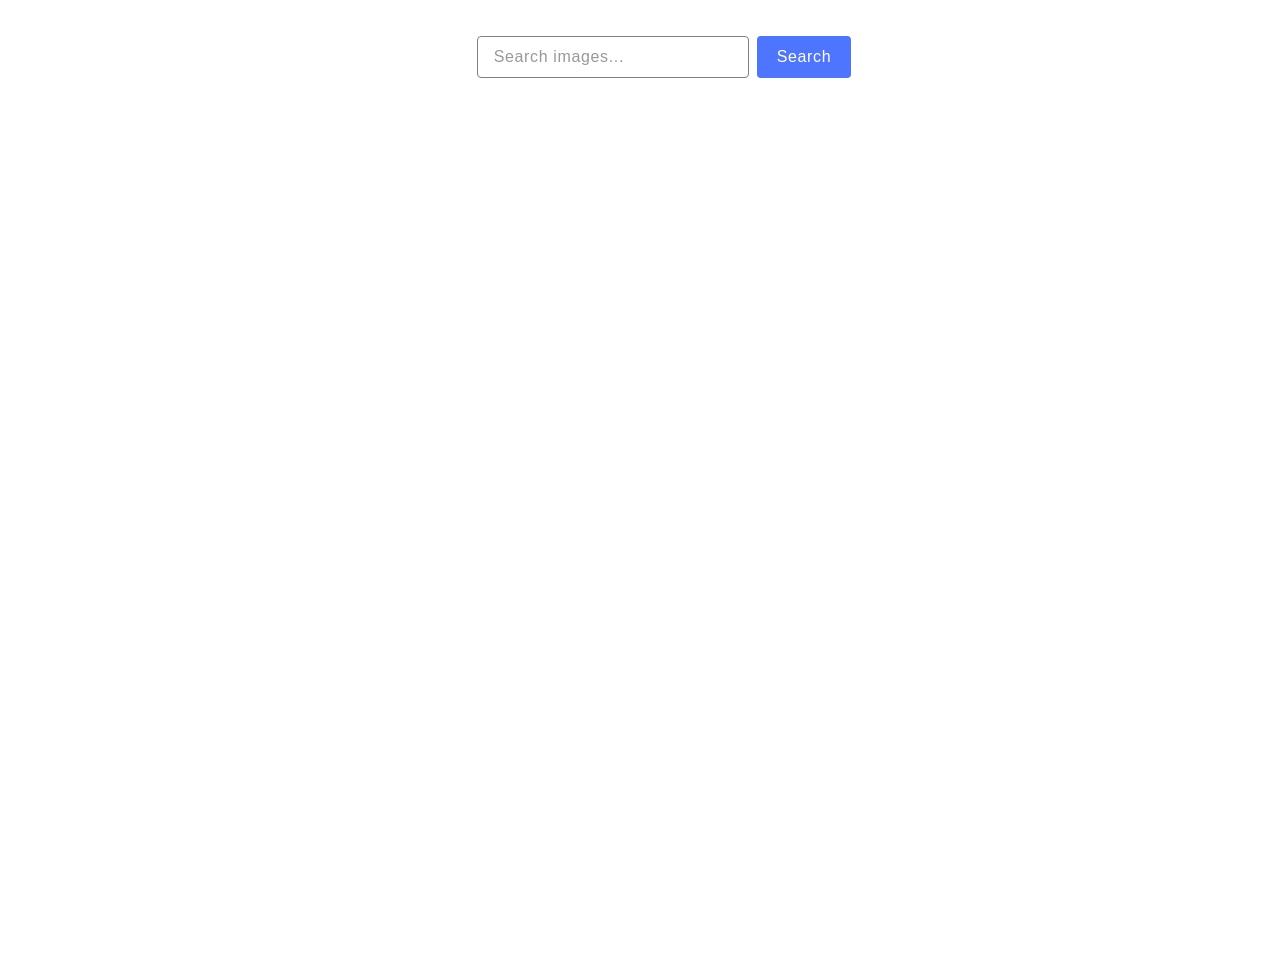
<file: src/index.html>
<!doctype html>
<html lang="en">
  <head>
    <meta charset="UTF-8" />
    <link rel="icon" type="image/svg+xml" href="/favicon.svg" />
    <meta name="viewport" content="width=device-width, initial-scale=1.0" />
    <title>Vanilla App Template</title>
    <link rel="stylesheet" href="./css/styles.css" />
  </head>
  <body>
    <div class="container">
      <form class="form">
        <label>
          <input
            type="text"
            name="search-text"
            placeholder="Search images..."
            required
          />
        </label>
        <button type="submit">Search</button>
      </form>

      <span class="loader is-hidden"></span>

      <ul class="gallery"></ul>
    </div>

    <script type="module" src="./main.js"></script>
  </body>
</html>
</file>
<file: src/css/styles.css>
/**
  |============================
  | include css partials with
  | default @import url()
  |============================
*/
/* Common styles */
@import url('./reset.css');
@import url('./base.css');

/* --- Загальні стилі --- */
body {
  font-family: 'Montserrat', sans-serif;
  background-color: #ffffff;
  color: #2e2f42;
  margin: 0;
  padding: 36px 24px;
}

.container {
  max-width: 1128px;
  margin: 0 auto;
  display: flex;
  flex-direction: column;
  align-items: center;
}

.form {
  display: flex;
  gap: 8px;
  margin-bottom: 32px;
}

.form input[name='search-text'] {
  font-family: 'Montserrat', sans-serif;
  font-size: 16px;
  line-height: 1.5;
  letter-spacing: 0.04em;
  color: #2e2f42;
  padding: 8px 16px;
  border: 1px solid #808080;
  border-radius: 4px;
  outline: none;
  width: 272px;
  box-sizing: border-box;
  transition: border-color 250ms cubic-bezier(0.4, 0, 0.2, 1);
}

.form input[name='search-text']::placeholder {
  color: #989898;
}

.form input[name='search-text']:hover {
  border-color: #000000;
}

.form input[name='search-text']:focus {
  border-color: #4e75ff;
}

.form button[type='submit'] {
  font-family: 'Montserrat', sans-serif;
  font-weight: 500;
  font-size: 16px;
  line-height: 1.5;
  letter-spacing: 0.04em;
  color: #ffffff;
  background-color: #4e75ff;
  border: none;
  border-radius: 4px;
  padding: 8px 20px;
  cursor: pointer;
  transition: background-color 250ms cubic-bezier(0.4, 0, 0.2, 1);
}

.form button[type='submit']:hover {
  background-color: #6c8cff;
}

.gallery {
  display: flex;
  flex-wrap: wrap;
  gap: 24px;
  list-style: none;
  padding: 0;
  margin: 0;
  justify-content: center;
}

.gallery-item {
  width: 360px;
  border: 1px solid #808080;
  background: #ffffff;
  box-sizing: border-box;
  transition: transform 250ms cubic-bezier(0.4, 0, 0.2, 1);
}

.gallery-item:hover {
  transform: scale(1.02);
}

.gallery-link {
  display: block;
  text-decoration: none;
  cursor: zoom-in;
}

.gallery-image {
  width: 100%;
  height: 200px;
  object-fit: cover;
  display: block;
}

.info {
  display: flex;
  justify-content: space-around;
  align-items: center;
  padding: 4px 0;
  border-top: none;
}

.info-item {
  font-size: 12px;
  line-height: 1.33;
  letter-spacing: 0.04em;
  text-align: center;
  color: #2e2f42;
  margin: 0;
}

.info-item b {
  font-weight: 600;
  font-size: 12px;
  line-height: 1.33;
}

.loader {
  width: 48px;
  height: 48px;
  border: 5px solid #4e75ff;
  border-bottom-color: transparent;
  border-radius: 50%;
  display: inline-block;
  box-sizing: border-box;
  animation: rotation 1s linear infinite;
  margin: 24px auto;
}

.is-hidden {
  display: none !important;
}

@keyframes rotation {
  0% {
    transform: rotate(0deg);
  }
  100% {
    transform: rotate(360deg);
  }
}
</file>
